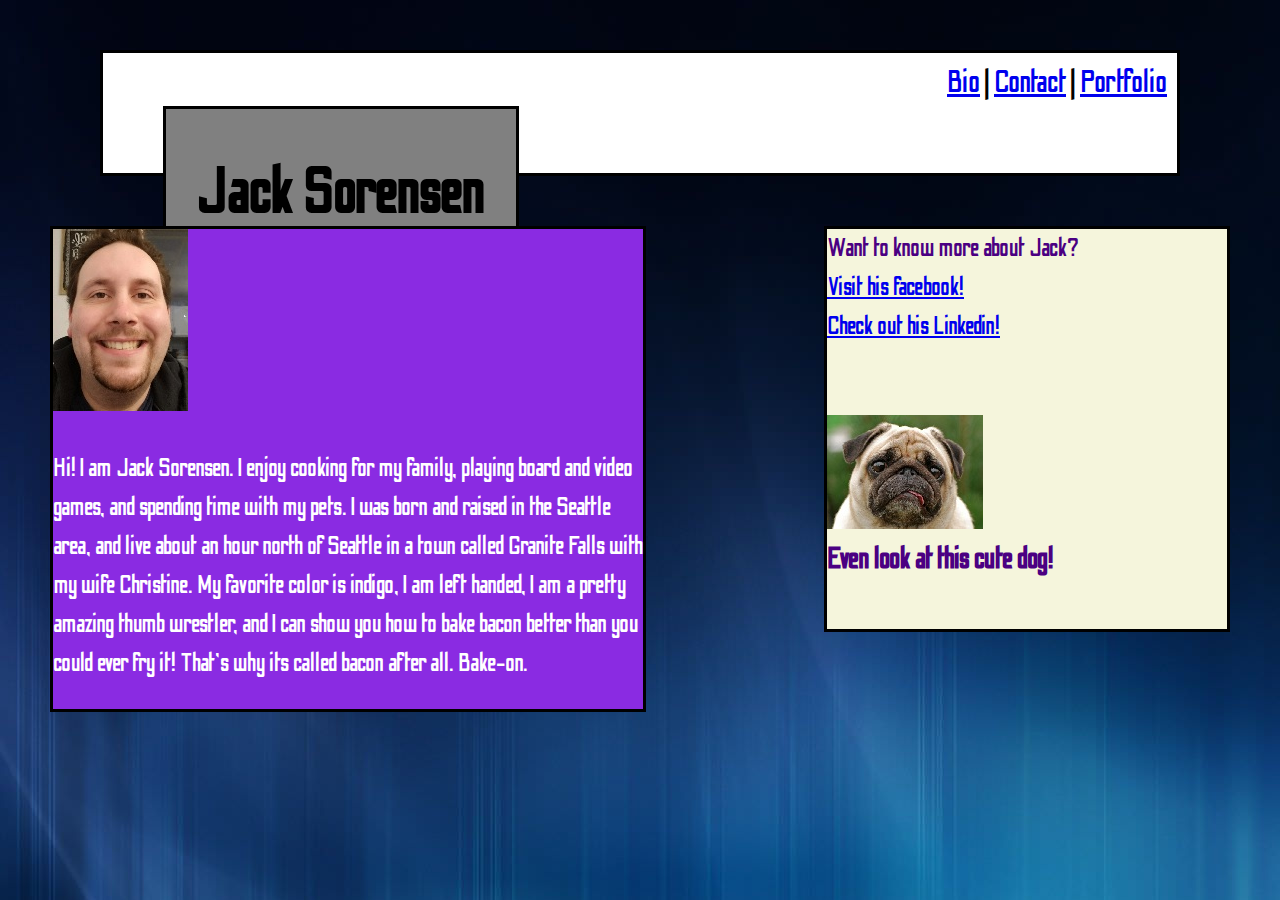
<file: index.html>
<!DOCTYPE html>
<html>

<head>
    <link href="https://fonts.googleapis.com/css?family=Odibee+Sans&display=swap" rel="stylesheet">
    
    <title>Jack Sorensen's Biography</title>
    <header>
           <div class= "links">
            <a class = "biolink" href="index.html">Bio</a> |
            <a class = "contactlink" href="contact.html">Contact</a> |
            <a class = "portfoliolink" href="portfolio.html">Portfolio</a> 
 </div>
        <h1>
            <p style="text-align:center">Jack Sorensen</p>
        </h1>

    </header>

<body>

    <link rel="stylesheet" href="assets/css/style.css">
    <div class="container">
        <!-- <section id="mypic"> -->
        <!-- </section> -->

        <section id="MainBio">
            <img src="assets/images/me.jpg" alt="Jack Sorensen">

            <p class id="text">Hi! I am Jack Sorensen. I enjoy cooking for my family, playing board
                and video games, and spending time with my pets. I was born and raised
                in the Seattle area, and live about an hour north of Seattle in a town
                called Granite Falls with my wife Christine. My favorite color is indigo,
                I am left handed, I am a pretty amazing thumb wrestler, and I can show you how
                to bake bacon better than you could ever fry it! That's why its called bacon
                after all. Bake-on.
            </p>
        </section>

        <section id="SubBio">
            Want to know more about Jack?
            <br>
            <a href="#">Visit his facebook!</a>
            <br>
            <a href="#">Check out his Linkedin!</a>
            <h3>
                <br>
                <!-- <a class = "biolink" href="../week1/index.html">Bio</a> | -->
                <!-- <a class = "contactlink" href="../week1/contact.html">Contact</a> | -->
                <!-- <a class = "portfoliolink" href="../week1/portfolio.html">Portfolio</a> </h3> -->
                <img src="assets/images/dog1.jpg" alt="Pug">
                <br>
            Even look at this cute dog! 
        </section>
    </div>
</body>
</head>

</html>
</file>
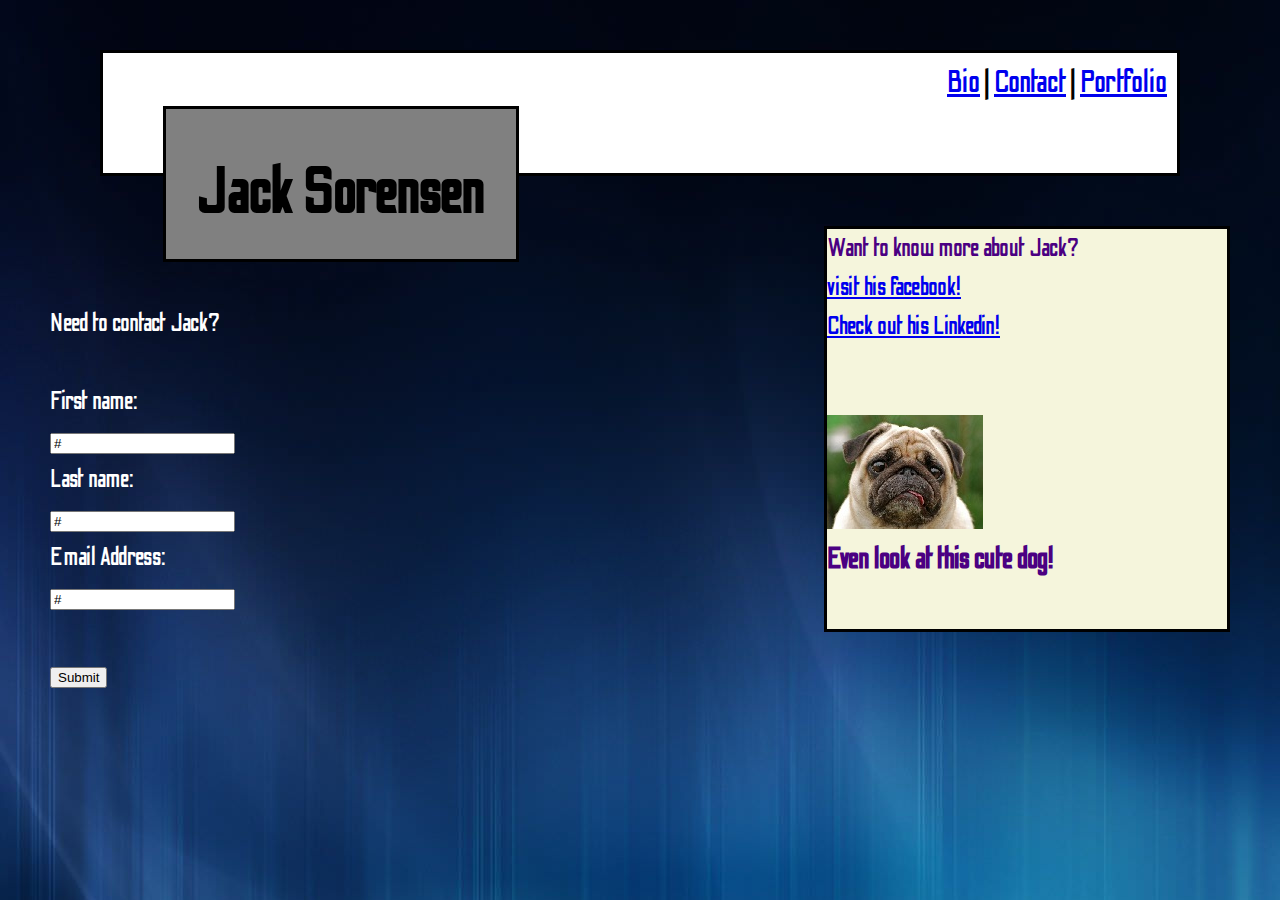
<file: contact.html>
<!DOCTYPE html>
<html>

<head>
    <link href="https://fonts.googleapis.com/css?family=Odibee+Sans&display=swap" rel="stylesheet">
    <title>Jack Sorensen's Biography</title>
    <header>
            <div class= "links">
                    <a class = "biolink" href="index.html">Bio</a> |
                    <a class = "contactlink" href="contact.html">Contact</a> |
                    <a class = "portfoliolink" href="portfolio.html">Portfolio</a> 
         </div>
        <h1>
            <p style="text-align:center">Jack Sorensen</p>
        </h1>

    </header>

<body>
    <link rel="stylesheet" href="assets/css/style.css">
    <div class="container">
        <section id="Form">
            <br>
            <br>
            Need to contact Jack?
            <br>
            <br>

            <form action="/action_page.php">

                First name:<br>
                <input type="text" name="firstname" value="#">
                <br>
                Last name:<br>
                <input type="text" name="lastname" value="#">
                <br>
                Email Address: <br>
                <input type="text" name="email" value="#">
                <br><br>
                <input type="submit" value="Submit">
            </form>
        </section>

        <section id="SubBio">
            Want to know more about Jack?
            <br>

            <a href="#">visit his facebook!</a>
            <br>

            <a href="#">Check out his Linkedin!</a><br>
            <h3>

                    <br>
                    <!-- <a class = "biolink" href="../week1/index.html">Bio</a> | -->
                    <!-- <a class = "contactlink" href="../week1/contact.html">Contact</a> | -->
                    <!-- <a class = "portfoliolink" href="../week1/portfolio.html">Portfolio</a> </h3> -->
                    <img src="assets/images/dog1.jpg" alt="Pug">
                    <br>
                Even look at this cute dog! 
         
        </section>
    </div>
</body>
</head>

</html>
</file>
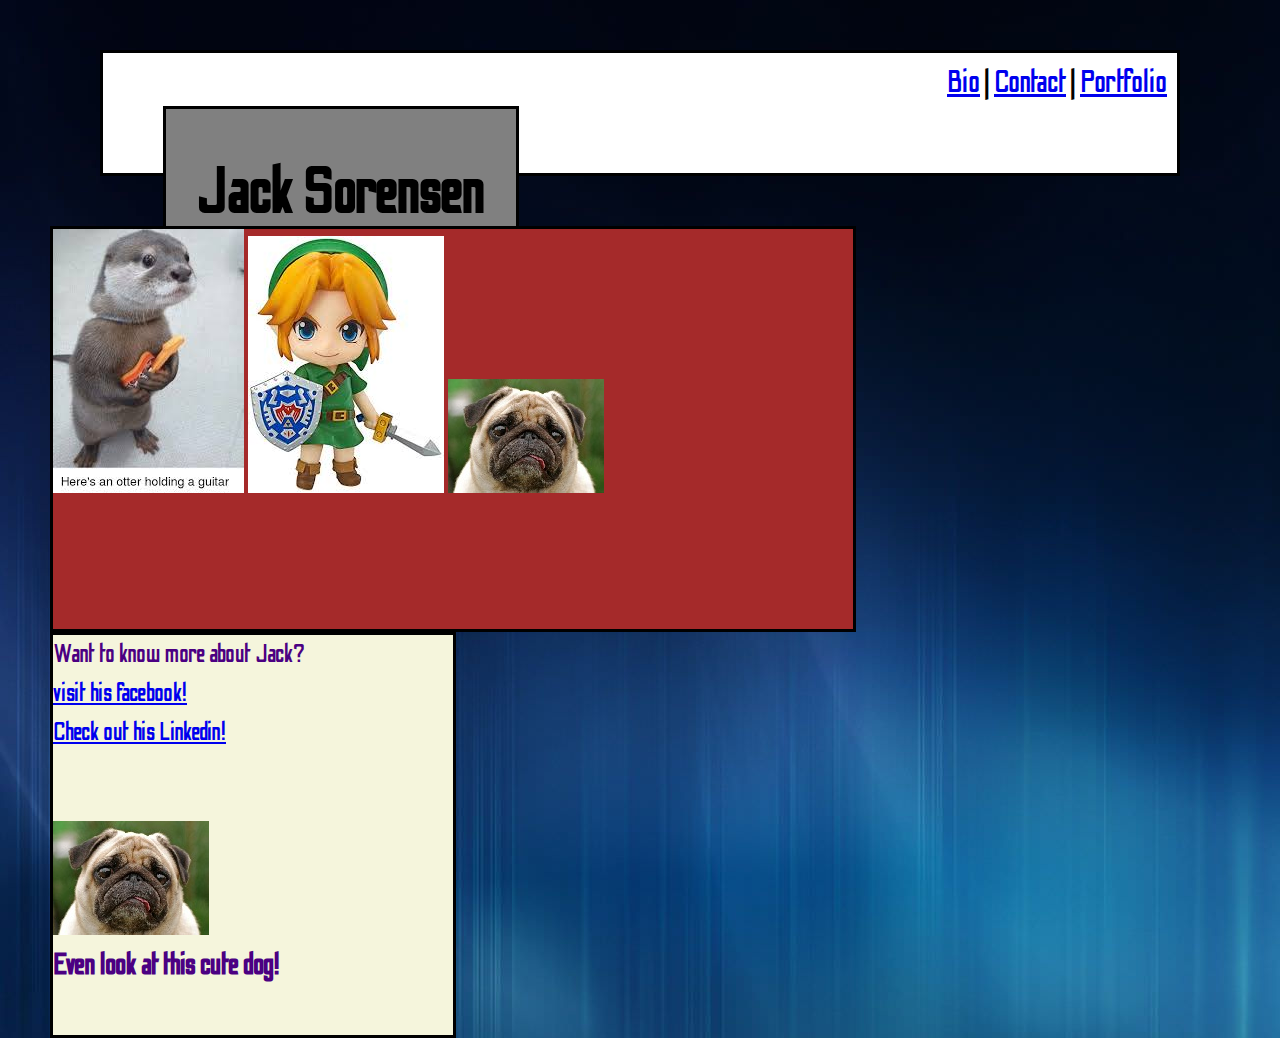
<file: portfolio.html>
<!DOCTYPE html>
<html>

<head>
    <link href="https://fonts.googleapis.com/css?family=Odibee+Sans&display=swap" rel="stylesheet">
    <title>Jack Sorensen's Biography</title>
    <header>
            <div class= "links">
                    <a class = "biolink" href="index.html">Bio</a> |
                    <a class = "contactlink" href="contact.html">Contact</a> |
                    <a class = "portfoliolink" href="portfolio.html">Portfolio</a> 
         </div>
        <h1>
            <p style="text-align:center">Jack Sorensen</p>
        </h1>
        <!-- <ul>
                    <li><a href="../week1/index.html">Bio</a></li> 
                    <li><a href="../week1/contact.html">Contact</a></li>
                    <li><a href="../week1/portfolio.html">Portfolio</a> </li> 
                </ul> -->
    </header>

<body>
    <link rel="stylesheet" href="assets/css/style.css">
    <h3>
        <!-- <ul>
                        <li><a href="../week1/index.html">Bio</a></li> 
                        <li><a href="../week1/contact.html">Contact</a></li>
                        <li><a href="../week1/portfolio.html">Portfolio</a> </li> 
                    </ul> -->
    </h3>
    <!-- <div class="container2">
                <section id="Portfolio">
                    <!-- <img src="../week1/assets/images/cat1.jpg" alt="Kitty">  -->
    <!-- <br> -->
    <!-- <br> -->

    <!-- </section> -->

    <section id="Portfolio2">
        <!-- <img src="../week1/assets/images/fractals.jpg" alt="Fractals"> -->
        <!-- <br> -->

        <img src="assets/images/otter.jpg" alt="Otter so cute it makes me sad">

        <img src="assets/images/link.jpg" alt="Link, not a link.">
      
        <!-- <img src="../week1/assets/images/me.jpg" alt="good ole me"> -->
        <img src="assets/images/dog1.jpg" alt="Pug">

    </section>

    <section id="SubBio2">
        Want to know more about Jack?
        <br>
        <a href="#">visit his facebook!</a>
        <br>
        <a href="#">Check out his Linkedin!</a>
        <h3>
                <br>
                <!-- <a class = "biolink" href="../week1/index.html">Bio</a> | -->
                <!-- <a class = "contactlink" href="../week1/contact.html">Contact</a> | -->
                <!-- <a class = "portfoliolink" href="../week1/portfolio.html">Portfolio</a> </h3> -->
                <img src="assets/images/dog1.jpg" alt="Pug">
                <br>
            Even look at this cute dog! 
    </section>
    </div>
</body>
</head>

</html>
</file>
<file: assets/css/style.css>
body {
    padding: 0;
    margin-left: 50px;
    margin-right: 50px;
    font-family: 'Odibee Sans', cursive;
    font-size: 26px;
    line-height: 150%;
    color: #333;
    background-image: url(../images/background.jpg);
}

header {
    margin: 50px;
    font-family: 'Odibee Sans', cursive;
    font-size: 32px;
    color: black;
    background-color:white;
    height: 100px;
    padding: 10px;
    border: 3px solid black;
}

h1 {
    margin-left: 50px;
    border: 3px solid black;
    height: 150px;
    width: 350px;
    background: grey;
}

#MainBio {
    /* margin-top: 50px;  */
    float: left;
    background: blueviolet;
    border: 3px solid black;
    height: 50%;
    width: 50%;
}

#SubBio {
    float: right;
    /* margin: 50px; */
    background: beige;
    border: 3px solid black;
    height: 400px;
    width: 400px;
    color: indigo;
}

#SubBio2 {
    float: left;
    /* margin: 50px; */
    background: beige;
    border: 3px solid black;
    height: 400px;
    width: 400px;
    color: indigo;
}

#Form {
    height: 50%;
    width: 50%;
    float: left;
    /* border: 3px solid black; */
}

#Fallout {
    float: left;
}

.container {
    color: white;
}

.container2 {
    position: static;
}

#Portfolio {
    float: left;
    /* margin: 50px; */
    flex-grow: 3;
    background: beige;
    border: 3px solid black;
    height: 400px;
    width: 400px;
    color: indigo;
    /* padding-left:20%;
    padding-right:20%; */
}

#Portfolio2 {
    float: left;
    /* margin: 50px; */
    flex-wrap: 30;
    background: brown;
    border: 3px solid black;
    height: 400px;
    width: 800px;
    color: indigo;
    /* padding: 5%; */
    /* padding-left:20%; */
    /* padding-right:20%;  */
}

/* #mypic { */

/* float: left; */

/* } */

.text {
    clear: both;
    float: left;
}
.biolink:hover{
    color: green;
}
.biolink:active {
    color: black;
}
.biolink:focus {
    color: red;
    font-size: 40px;
}
.biolink:default {
    color: black;

}
.biolink:visited {
    color: darkslategrey;
}
.contactlink:hover{
    color: green;
}
.contactlink:active {
    color: black;
}
.contactlink:focus {
    color: red;
    font-size: 40px;
}
.contactlink:default {
    color: black;
}
.contactlink:visited {
    color: darkslategray;
}
.portfoliolink:hover{
    color: green;
}
.portfoliolink:active {
    color: black;
}
.portfoliolink:focus {
    color: red;
    font-size: 40px;
}
.portfoliolink:default {
    color: black;
}
.portfoliolink:visited {
    color: darkslategray;
}

.links {
    float: right;
}
</file>
